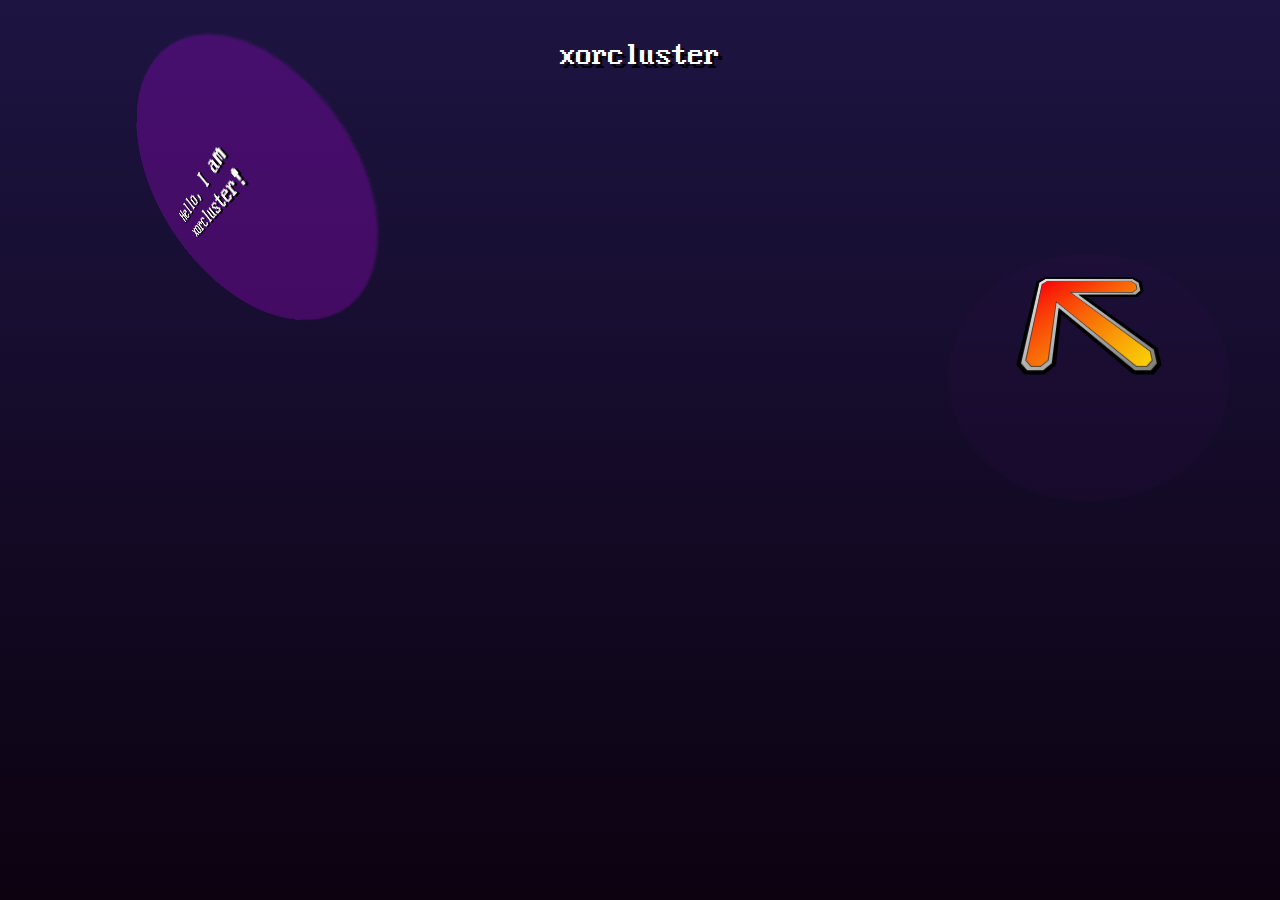
<file: index.html>
<html>
    <head>
        <meta name="viewport" content="width=device-width, initial-scale=1"></meta>
        <link rel="stylesheet" href="style.css">
        <link rel="shortcut icon" href="assets/favicon.png">
        <title> xorcluster</title>
    </head>

    <body>
        <div class="title" style="text-align: center; align-self: center;"> xorcluster </div>
        <div id="introduction" class="box" style="background-color: hsl(0deg, 100%, 50%); border: 1px solid transparent; border-radius: 128px; text-align: center; align-items: center; justify-content: center; position: absolute; font: 24px IBM-VGA-8x16; left: 5rem; top: 5rem; width: 256px; height: 256px">
            <div>
                Hello, I am xorcluster!
            </div>
        </div>

        <div id="blastmania" class="box" style="background-color: hsl(0deg, 100%, 50%); border: 1px solid transparent; border-radius: 128px; text-align: center; align-items: center; justify-content: center; position: absolute; font: 24px IBM-VGA-8x16; left: 60rem; top: 12.5rem; width: 256px; height: 256px">
            <img src="assets/favicon.png"></img>
        </div>
    </body>

    <script>
        const rate = 1000 / 1.0;

        const box = document.getElementById("introduction");
        const bm = document.getElementById("blastmania");
        let bmspin = 0;

        box.style.transitionTimingFunction = "ease-out";
        box.style.transitionDuration = `${rate}ms`;
        bm.style.transitionTimingFunction = "linear";
        bm.style.transitionDuration = `${rate}ms`;

        let last = 0;

        function update() {
            box.style.backgroundColor = `hsl(${performance.now()}turn, 100%, 50%, ${Math.round(Math.random() * 25)}%)`;
            box.style.transform = `perspective(192px)
                                    scale3d(100%,100%,100%)
                                    translate3d(0px,0px,0px)
                                    rotate3d(${Math.random() * 10},${Math.random() * 10},${Math.random() * 10},${performance.now() - last}turn)`

            bm.style.backgroundColor = `hsl(${performance.now()}turn, 100%, 50%, ${Math.round(Math.random() * 25)}%)`;
            bm.style.transform = `perspective(192px)
                                    scale3d(100%,100%,100%)
                                    rotate3d(1,0,0,${0.1}turn)
                                    rotate3d(0,0,1,${bmspin}deg)`
            bmspin += 405;

            last = performance.now();
        }

        update();
        setInterval(() => {
            update();
        }, rate);
    </script>
</html>
</file>
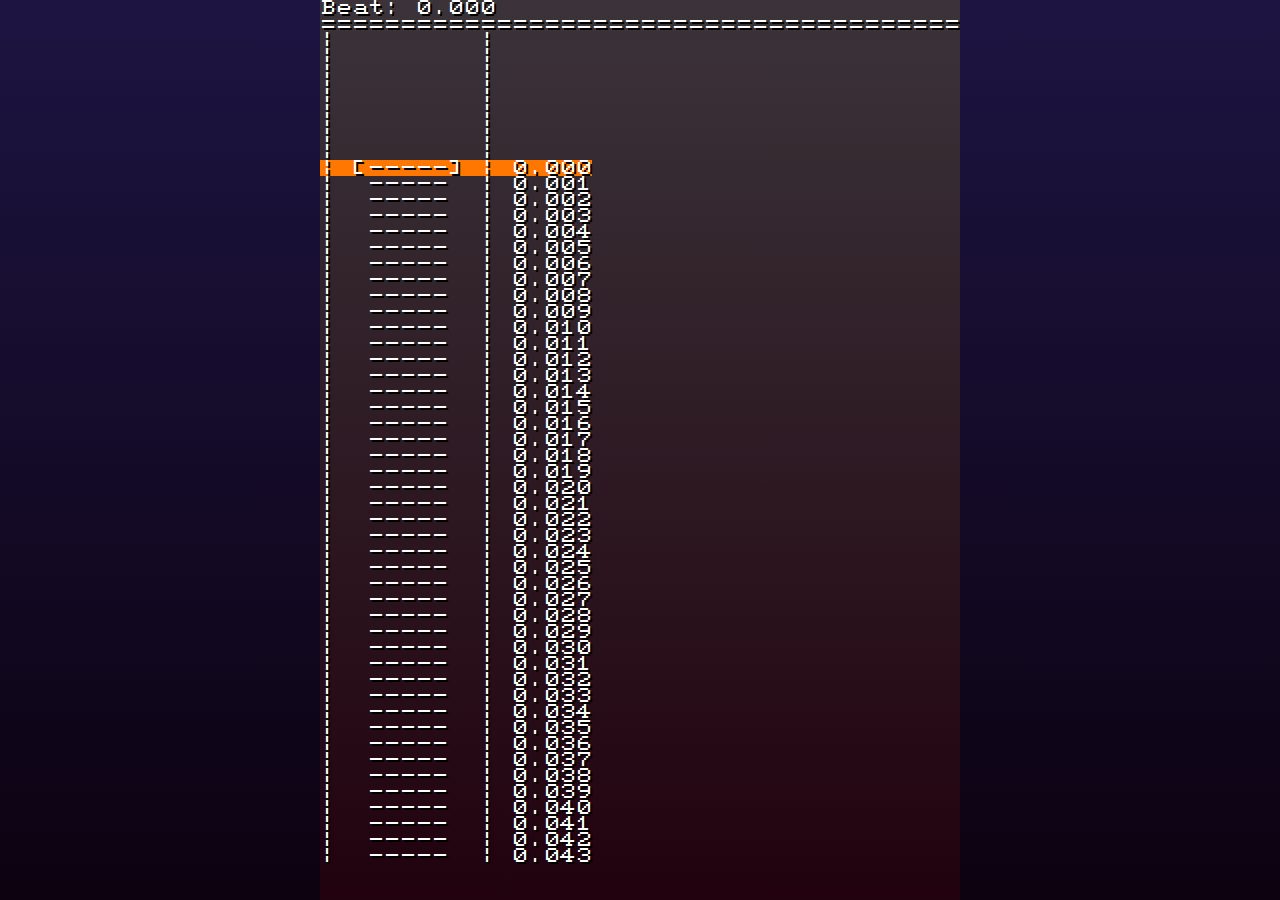
<file: editor.html>
<html>
    <head>
        <link rel="stylesheet" href="style.css"></link>
        <link rel="shortcut icon" href="assets/favicon.png"></link>
        <title> Marble Editor </title>
    </head>
    <body>
        <div class="box" id="editor" style="background: linear-gradient(0deg, #a002, #ff02); position: absolute; left: calc(50% - 40ch / 2); top: 0px; font: 16px IBM-CGA-Thin; width: 40ch; height: 100%;"></div>
    </body>
    
    <script src="js/editor.js"></script>
</html>
</file>
<file: style.css>
@font-face {
    font-family: IBM-CGA-Thin;
    src: url("assets/cga.woff") format("woff");
}
@font-face {
    font-family: IBM-VGA-8x16;
    src: url("assets/vga8x16.woff") format("woff");
}

body {
    color: #fff;
    font: 16px IBM-VGA-8x16;
    text-shadow: 2px 2px 0px #000f;

    background: linear-gradient(rgb(29, 20, 66) 0%, rgb(12, 2, 16) 100%);
    white-space: pre-wrap;
}

.title {
    font: 32px IBM-VGA-8x16;
    text-shadow: 4px 4px 0px #000f;
}

.box {
    display: block;
    background-color: #0008;
}
</file>
